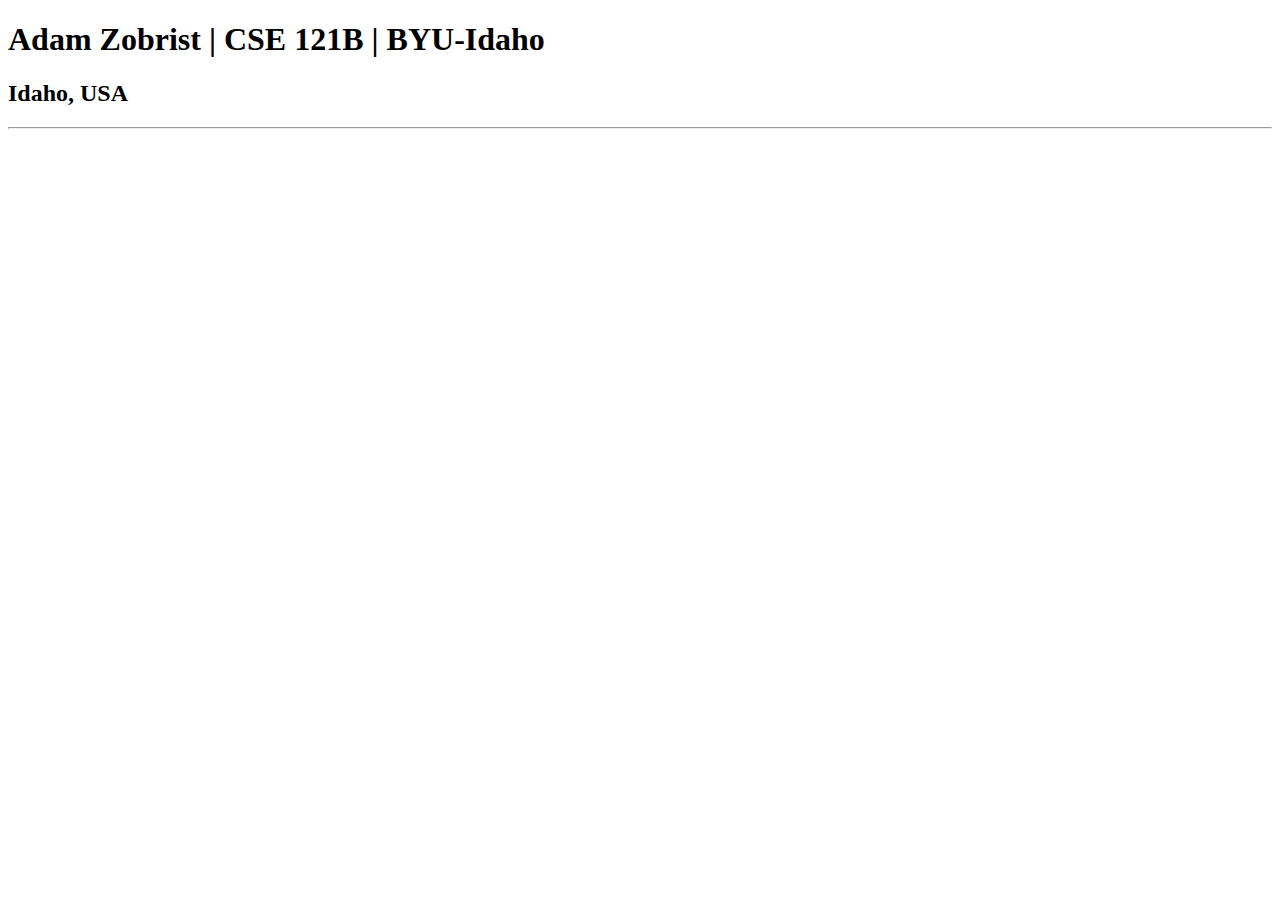
<file: test.html>
<!DOCTYPE html>
<html lang="en">
<head>
    <meta charset="UTF-8">
    <meta name="viewport" content="width=device-width, initial-scale=1.0">
    <title>Adam Zobrist | CSE 121B | BYU-Idaho</title>
</head>
<body>
    <h1>Adam Zobrist | CSE 121B | BYU-Idaho</h1>
    <h2>Idaho, USA</h2>
    <hr>
</body>
</html>
</file>
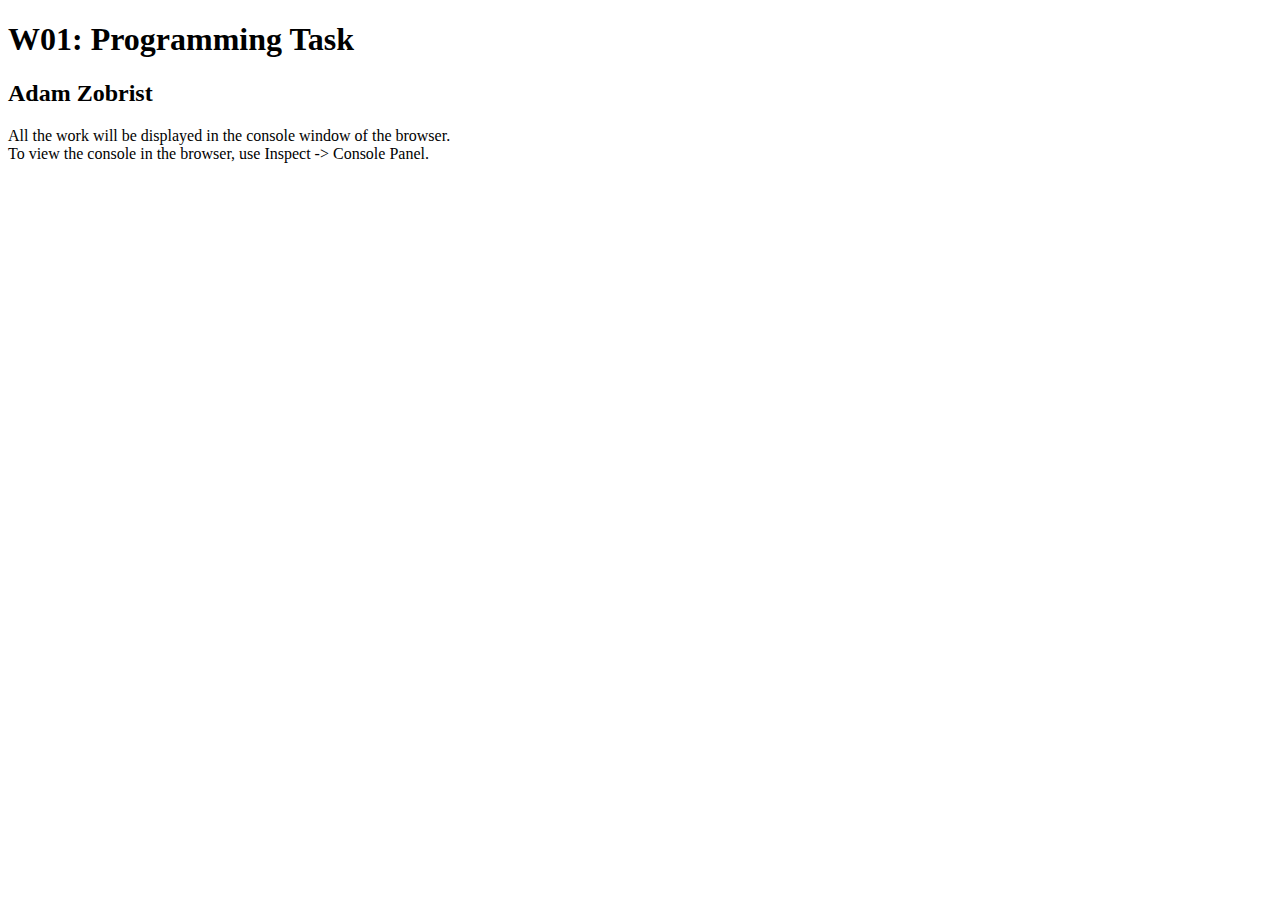
<file: w01-task/w01-task.html>
<!DOCTYPE html>
<html lang="en">

<head>
  <meta charset="UTF-8">
  <meta name="viewport" content="width=device-width, initial-scale=1.0">
  <title>W01: Programming Task</title>
</head>

<body>
  <h1>W01: Programming Task</h1>
  <h2>Adam Zobrist</h2>
  <p>All the work will be displayed in the console window of the browser.
    <br>To view the console in the browser, use Inspect -> Console Panel.
  </p>

  <script src="w01-task.js"></script>

</body>
</html>
</file>
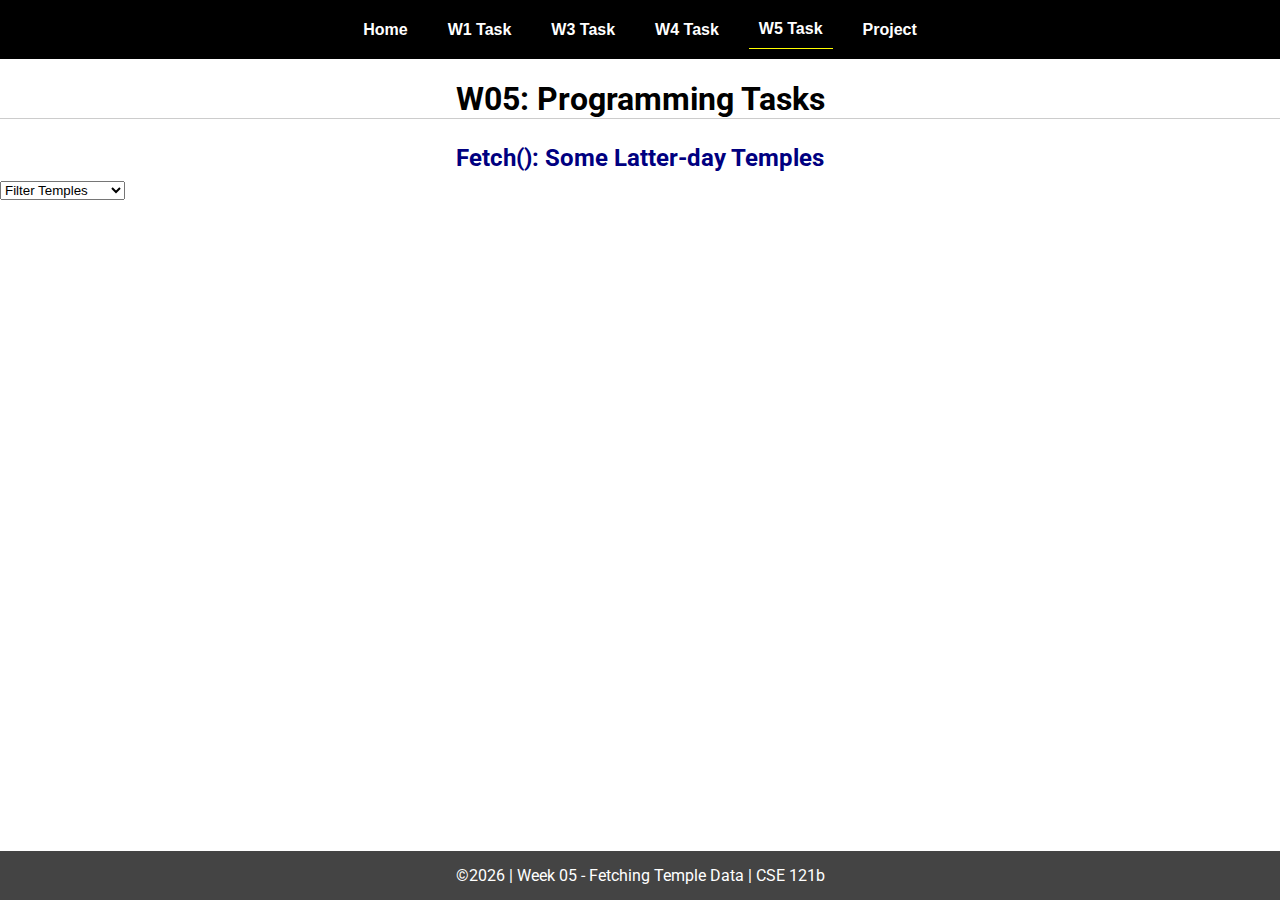
<file: w05-task/w05-task.html>
<!DOCTYPE html>
<html lang="en">

<head>
  <meta charset="UTF-8">
  <meta name="viewport" content="width=device-width, initial-scale=1.0">
  <title>CSE 121b | W05: Programming Tasks</title>
  <link rel="preconnect" href="https://fonts.googleapis.com">
  <link rel="preconnect" href="https://fonts.gstatic.com" crossorigin>
  <link href="https://fonts.googleapis.com/css2?family=Roboto:wght@400;600&display=swap"
    rel="stylesheet">
  <link rel="stylesheet" href="../w02-task/styles/main.css">
</head>

<body>
  <nav>
    <ul id="menu">
      <li><a id="toggleMenu">&equiv;</a></li>
      <li><a href="index.html">Home</a></li>
      <li><a href="w01-task.html">W1 Task</a></li>
      <li><a href="w03-task.html">W3 Task</a></li>
      <li><a href="w04-task.html">W4 Task</a></li>
      <li><a href="w05-task.html" class="active">W5 Task</a></li>
      <li><a href="project.html">Project</a></li>
    </ul>
  </nav>
  <main id="gridly">
    <h1>W05: Programming Tasks</h1>
    <h2>Fetch(): Some Latter-day Temples</h2>

    <select id="filtered" title="Choose a data filter.">
      <option value="" disabled selected>Filter Temples</option>
      <option value="utah">Utah</option>
      <option value="notutah">Outside of Utah</option>
      <option value="older">Built Before 1950</option>
      <option value="all">No Filter</option>
    </select>

    <div id="temples">
    </div>
  </main>


  <footer>
    &copy;<span id="year"></span> | Week 05 - Fetching Temple Data | CSE 121b
  </footer>
  <script src="../w02-task/scripts/main.js"></script>
  <script>
    document.getElementById("year").innerHTML = new Date().getFullYear();
  </script>
  <script src="w05-task.js"></script>
</body>

</html>
</file>
<file: w02-task/styles/main.css>
/* Universal Selector */
* {
    margin: 0;
    padding: 0;
    box-sizing: border-box;
}

/* HTML Selectors */
body {
    font-family: 'Roboto', Helvetica, sans-serif;
}

nav {
    background-color: black;
    width: 100%;
    position: fixed;
    top: 0;
}

nav ul {
    display: flex;
    flex-direction: column;
    align-items: center;
    max-width: -moz-fit-content;
    max-width: fit-content;
    margin: 0 auto;
}

nav ul li {
    flex: 1 1 auto;
}

nav ul li:first-child {
    display: block;
    font-size: 2rem;
}

nav ul li:first-child a {
    padding: 1px 10px;
}

nav ul li {
    display: none;
    list-style: none;
    margin: 10px;
}

nav ul li a {
    display: block;
    padding: 10px;
    text-decoration: none;
    font-weight: 600;
    color: white;
    text-align: center;
    font-family: 'Arial Narrow', Arial, sans-serif;
}

nav ul li a:hover {
    background-color: #efefef;
    color: black;
}

h1,
h2 {
    text-align: center;
    margin: 1rem 0 .5rem;
}

h1 {
    border-bottom: 1px solid #ccc;
}

#gridly h1 {
    margin-top: 80px;
}

h2 {
    font-size: 1.5rem;
    color: navy;
    text-align: center;
    margin-top: 25px;
}

h3 {
    font-size: 1.3rem;
    margin-bottom: 1rem;
}

header {
    margin-top: 70px;
}

picture {
    margin: 0 auto;
}

picture img {
    width: 240px;
    height: auto;
    border-radius: 5%;
    border: 1px solid #ccc;
    box-shadow: 0 0 30px #777;
}

section {
    display: flex;
    flex-direction: column;
    align-items: center;
    margin: 0 auto 1rem;
    border: 1px solid rgba(0, 0, 0, .1);
    padding: 1rem;
    background-color: #eee;
}

article {
    margin-bottom: 1rem;
}

article div {
    margin-bottom: .5rem;
    text-align: right;
}

label {
    padding: .35rem;
}

input {
    padding: .35rem;
}

input[type="button"] {
    padding: .5rem;
    background-color: #444;
    color: white;
    border: none;
    border-radius: 5px;
    cursor: pointer;
    width: 100%
}

input[type="checkbox"] {
    width: 25px;
    height: 25px;
}

dt {
    font-weight: 700;
}

dt::before {
    content: "🏘️ ";
}

dd {
    margin: 0 0 .5rem 2rem;
    font-size: smaller;
}

footer {
    background-color: #444;
    color: white;
    padding: 15px;
    text-align: center;
    width: 100%;
    position: fixed;
    bottom: 0;
}

/* Class Selectors */
.active {
    border-bottom: 1px solid yellow;
}

.open li {
    display: block;
}

.block {
    display: block;
}

.larger {
    font-size: larger;
    color: red;
}

.right {
    width: 100%;
    text-align: right;
}

.middle {
    display: flex;
    align-items: center;
    justify-content: right;
    gap: 1rem;
}

/* ID Selectors */

#home {
    margin-top: 125px;
    display: grid;
    grid-template-columns: 1fr;
    grid-gap: 20px;
    align-items: center;
    justify-content: center;
}


#section1 {
    background-color: rgb(225, 250, 225, .5);
}

#section2 {
    background-color: rgba(200, 200, 250, 0.5);

}

#section2 div {
    margin-bottom: 1rem;
}

#section3 {
    background-color: rgb(250, 225, 250, .5);
}

#sortBy {
    appearance: none;
    display: flex;
    padding: .5rem;
    background-color: #eee;
    color: #444;
    font-weight: 700;
    margin: 1rem auto;
    width: 200px;
    border: 1px solid rgba(0, 0, 0, .2);
    text-align: center;
}

#sortBy option:disabled {
    font-style: italic;
    padding: 1rem;
    background-color: #111;
    color: #eee;
}

#temples {
    display: grid;
    grid-template-columns: repeat(auto-fit, minmax(320px, 1fr));
    grid-gap: .5rem;
    align-items: center;
    margin-bottom: 3rem;
}

#temples article {
    height: 250px;
    margin: .5rem;
    border: 1px solid rgba(0, 0, 0, .1);
    padding: 1rem;
    background-color: #eee;
    display: flex;
    flex-direction: column;
    align-items: center;
    justify-content: center;
}

#temples h4 {
    color: navy;
    font-size: smaller;
}


#temples img {
    width: 250px;
    height: auto;
    box-shadow: 0 0 30px #777;
    margin: .5rem;
}

#heros {
    display: grid;
    grid-template-columns: repeat(auto-fit, minmax(320px, 1fr));
    grid-gap: .5rem;
    align-items: center;
    margin-bottom: 3rem;
}

#heros article {
    height: 250px;
    margin: .5rem;
    border: 1px solid rgba(0, 0, 0, .1);
    padding: 1rem;
    background-color: #eee;
    display: flex;
    flex-direction: column;
    align-items: center;
    justify-content: center;
}

#heros h4 {
    color: navy;
    font-size: smaller;
}


#heros img {
    width: 70px;
    height: auto;
    box-shadow: 0 0 30px #777;
    margin: .5rem;
}

/* Media Queries */
@media only screen and (min-width: 32.5em) {
    nav ul {
        flex-direction: row;
    }

    nav ul li:first-child {
        display: none;
    }

    nav ul li {
        display: block;
    }

    section {
        min-width: 300px;
    }

    #home {
        margin: 100px auto 20px;
        grid-template-columns: 250px 1fr;
        max-width: -moz-fit-content;
        max-width: fit-content;
    }

    #task3 {
        display: grid;
        grid-template-columns: 1fr 1fr;
        grid-gap: 5px;
        margin: 0 auto;
        max-width: 950px;
    }

}
</file>
